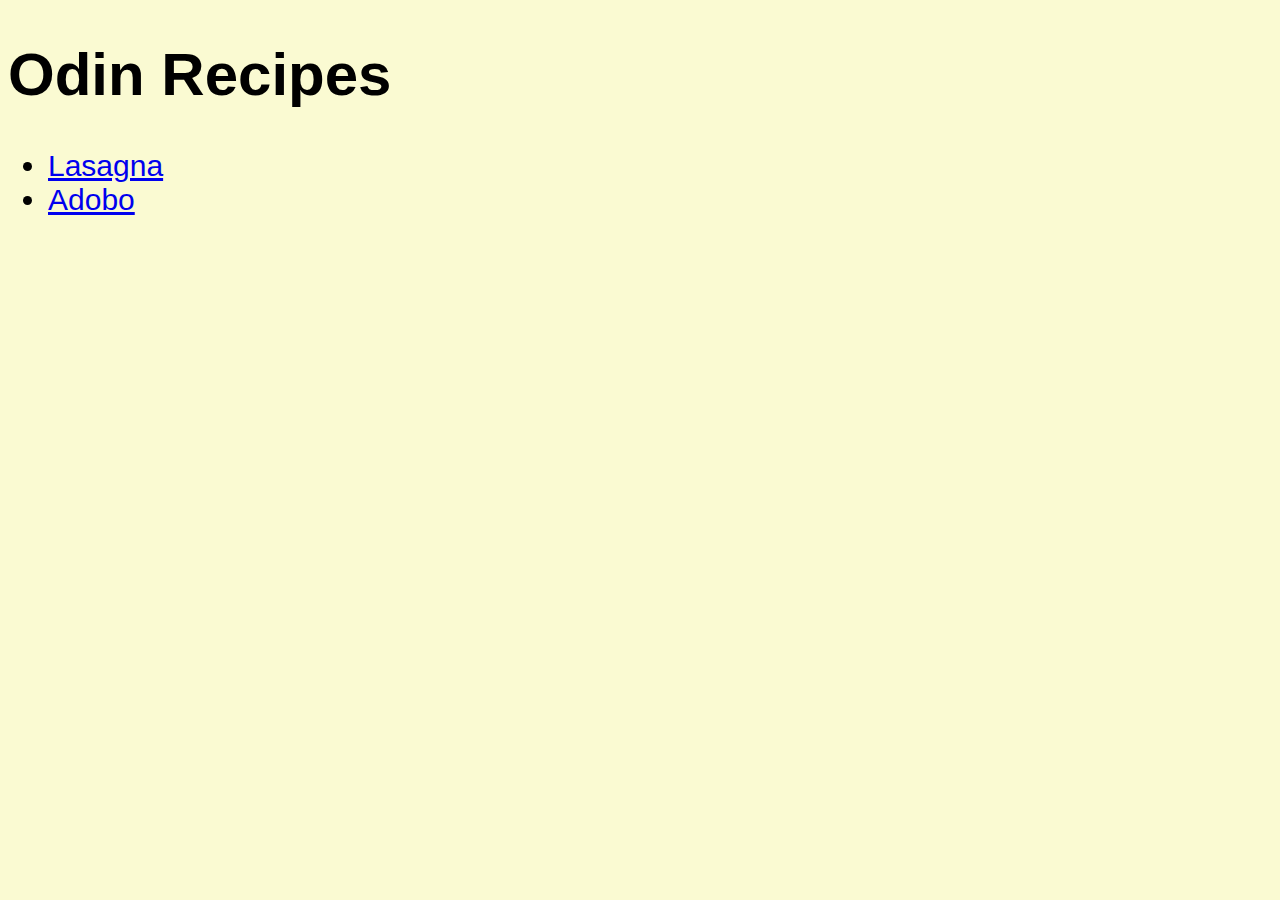
<file: index.html>
<!DOCTYPE html>
<html lang="en">
<head>
    <meta charset="UTF-8">
    <link rel="stylesheet" href="./styles.css">
    <title>Odin Recipes</title>
</head>
<body>
    <h1 class="head">Odin Recipes</h1>
    <ul>
        <li class="common-text"><a href="./recipes/lasagna.html">Lasagna</a></li>
        <li class="common-text"><a href="./recipes/adobo.html">Adobo</a></li>
    </ul>
</body>
</html>
</file>
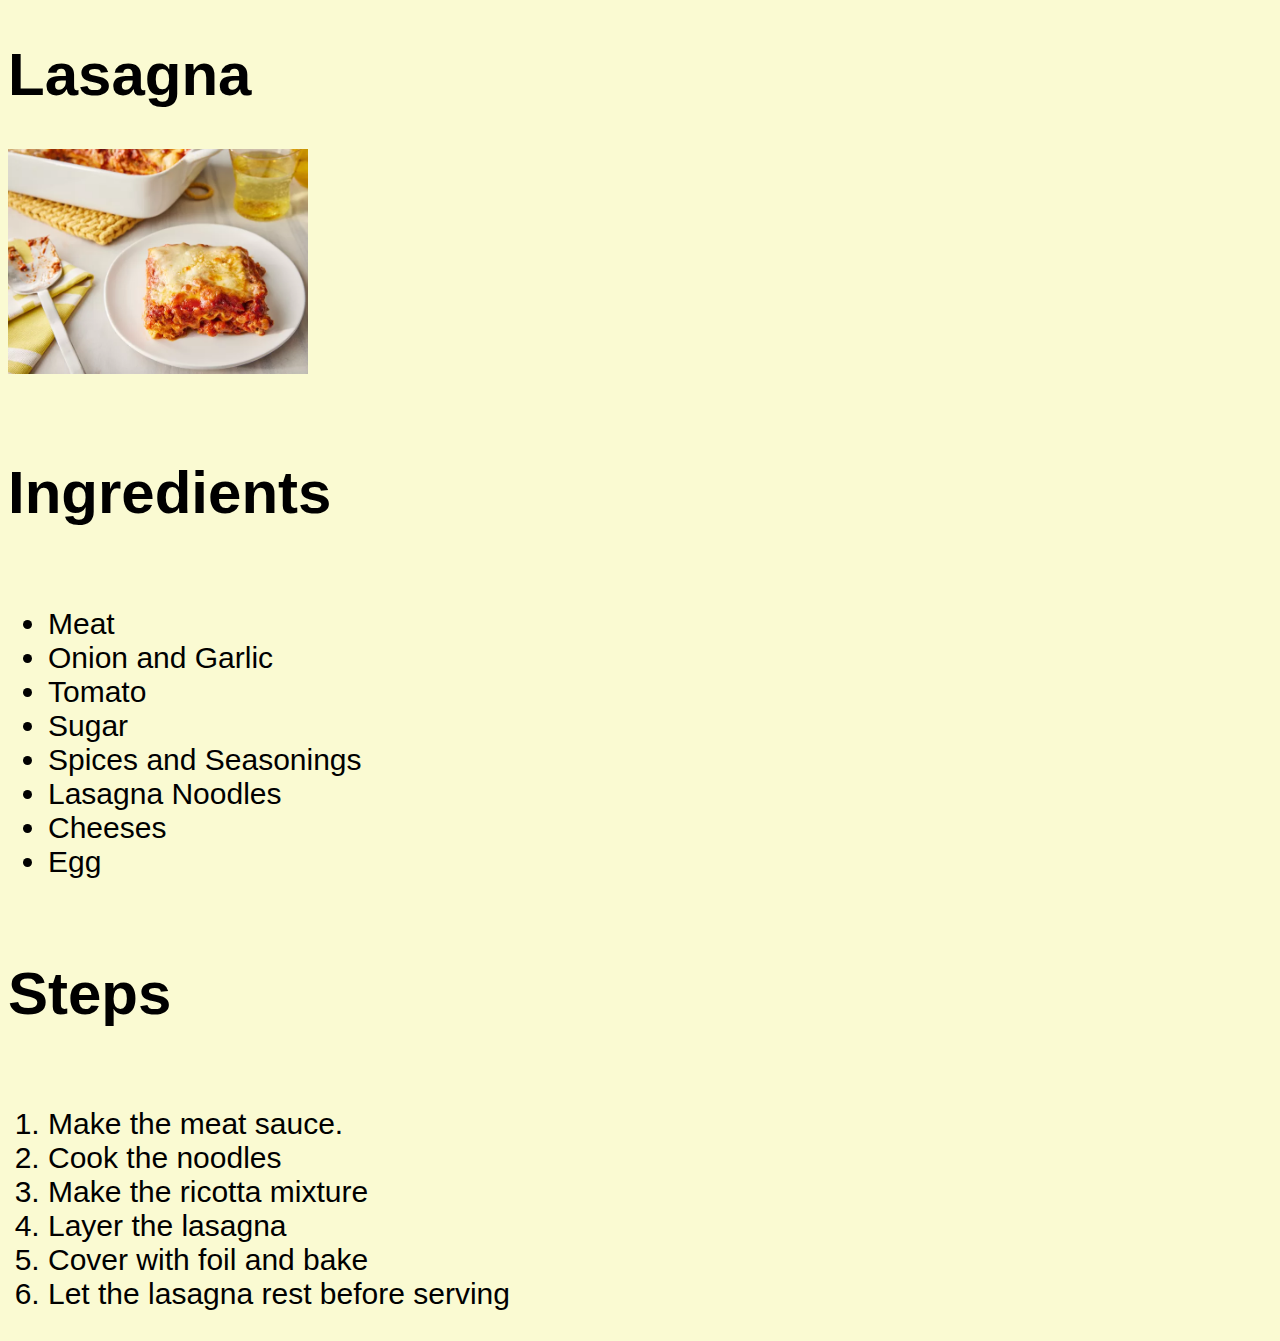
<file: recipes/lasagna.html>
<!DOCTYPE html>
<html lang="en">
<head>
    <meta charset="UTF-8">
    <link rel="stylesheet" href="../styles.css">
    <title>Lasagna Recipe</title>
</head>
<body>
    <h1 class="head">Lasagna</h1>
    <img src="../images/23600-worlds-best-lasagna-DDMFS-4x3-1196-24c5401652934ffb96d3d94bc9fbe2d7.jpg" alt="A photo of a tasty lasagna" width="300">
    <h4 class="head">Ingredients</h4>
    <div class="common-text">
        <ul>
            <li>Meat</li>
            <li>Onion and Garlic</li>
            <li>Tomato</li>
            <li>Sugar</li>
            <li>Spices and Seasonings</li>
            <li>Lasagna Noodles</li>
            <li>Cheeses</li>
            <li>Egg</li>
        </ul>
    </div>
    <h4 class="head">Steps</h4>
    <div class="common-text">
        <ol>
            <li>Make the meat sauce.</li>
            <li>Cook the noodles</li>
            <li>Make the ricotta mixture</li>
            <li>Layer the lasagna</li>
            <li>Cover with foil and bake</li>
            <li>Let the lasagna rest before serving</li>
        </ol>
    </div>
</body>
</html>
</file>
<file: styles.css>
.common-text,
.head {
    font-size: 30px;
    font-family: Verdana, sans-serif, serif;
}

.head {
    font-size: 60px;
    font-weight: bold;
}

body {
    background-color: lightgoldenrodyellow;
}
</file>
